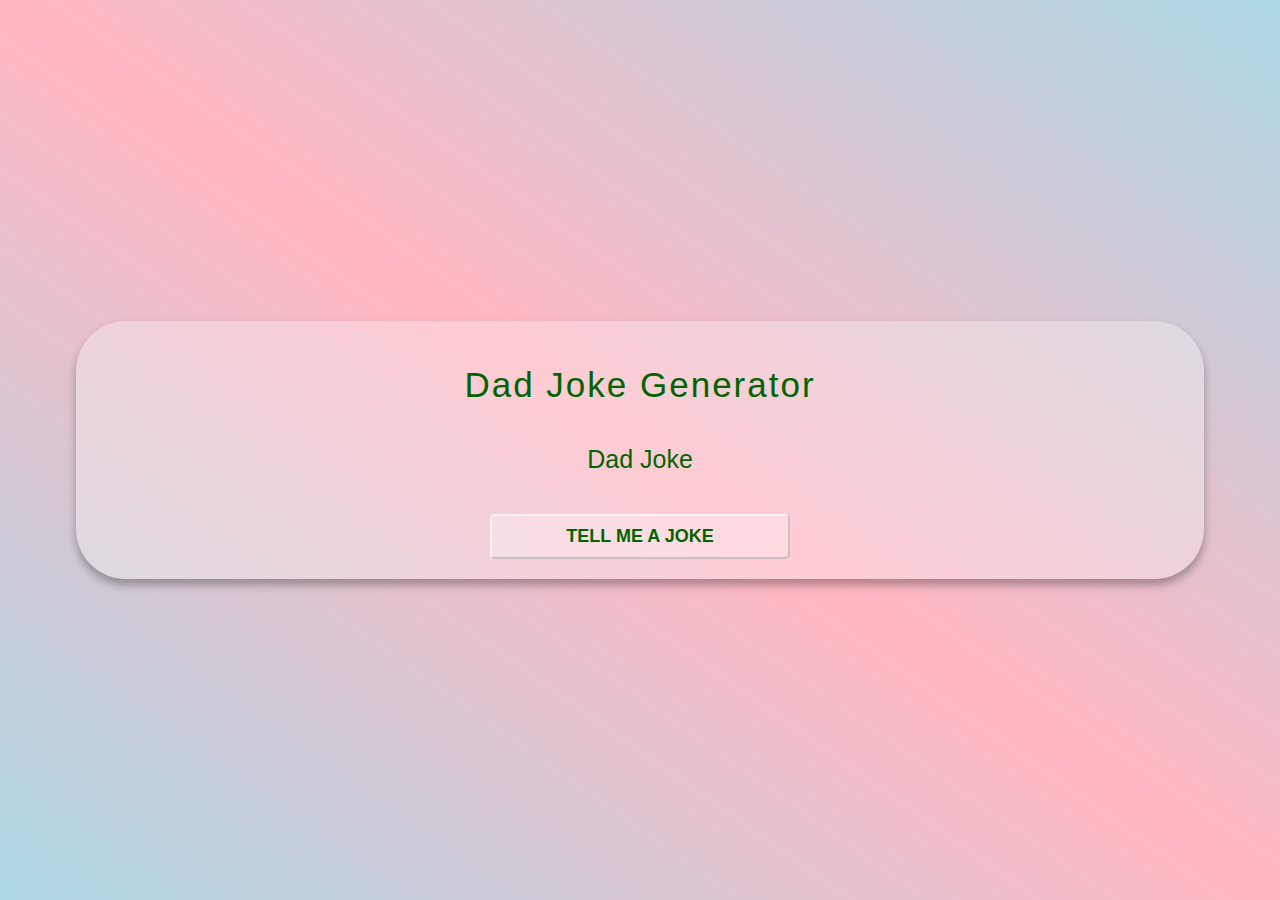
<file: Dad Jokes Generator/index.html>
<!DOCTYPE html>
<html lang="en">
<head>
    <meta charset="UTF-8">
    <meta http-equiv="X-UA-Compatible" content="IE=edge">
    <meta name="viewport" content="width=device-width, initial-scale=1.0">
    <title>Dad Jokes Generator</title>
    <link rel="stylesheet" href="style.css">
</head>
<body>
    <div class="container">
        <h1 class="heading">Dad Joke Generator</h1>
        <p class="joke" id="joke">Dad Joke</p>
        <button class="btn" id="btn">Tell Me A Joke</button>
    </div>
    <script src="script.js"></script>
    </body>
    </html>
</file>
<file: Dad Jokes Generator/style.css>
body{
    margin: 0;
    background: linear-gradient(to left bottom, lightblue, lightpink, lightblue);
    min-height: 100vh;
    display:flex;
    justify-content: center;
    align-items: center;
    font-family: 'Lucida Sans', 'Lucida Sans Regular', 'Lucida Grande', 'Lucida Sans Unicode', Geneva, Verdana, sans-serif;
    
}
.container{
    background-color: rgba(255, 255, 255, .3);
    padding: 20px;
    box-shadow: 0 6px 10px rgba(0,0,0,.3);
    border-radius: 50px;
    width: 85%;
    text-align: center;
    color: darkgreen;
}
.heading{
    font-size: 35px;
    font-weight: 200;
    font-family: Impact, Haettenschweiler, 'Arial Narrow Bold', sans-serif;
    text-shadow: 5px 5px 2px rgb(0, 0, 0,rgba(0,0,0,.3));
    letter-spacing: 2px;
}
.joke {
    font-size: 25px;
    font-weight: 500;
    margin: 40px;
    }
.btn {
    font-size: 18px;
    font-weight: 700;
    border-radius: 5px;
    cursor: pointer;
    padding: 10px;
    background-color: rgba(255, 255, 255, .3);
    border-color: rgba(255, 255, 255, .6);
    text-transform: uppercase;
    width: 300px;
    color: darkgreen;
}
.btn:hover{
    background-color: rgba(255, 255, 255, .5);
    box-shadow: 0 4px 4px rgb(0, 0, 0,rgba(0,0,0,.3));
    transition: all 300ms ease;
}
</file>
